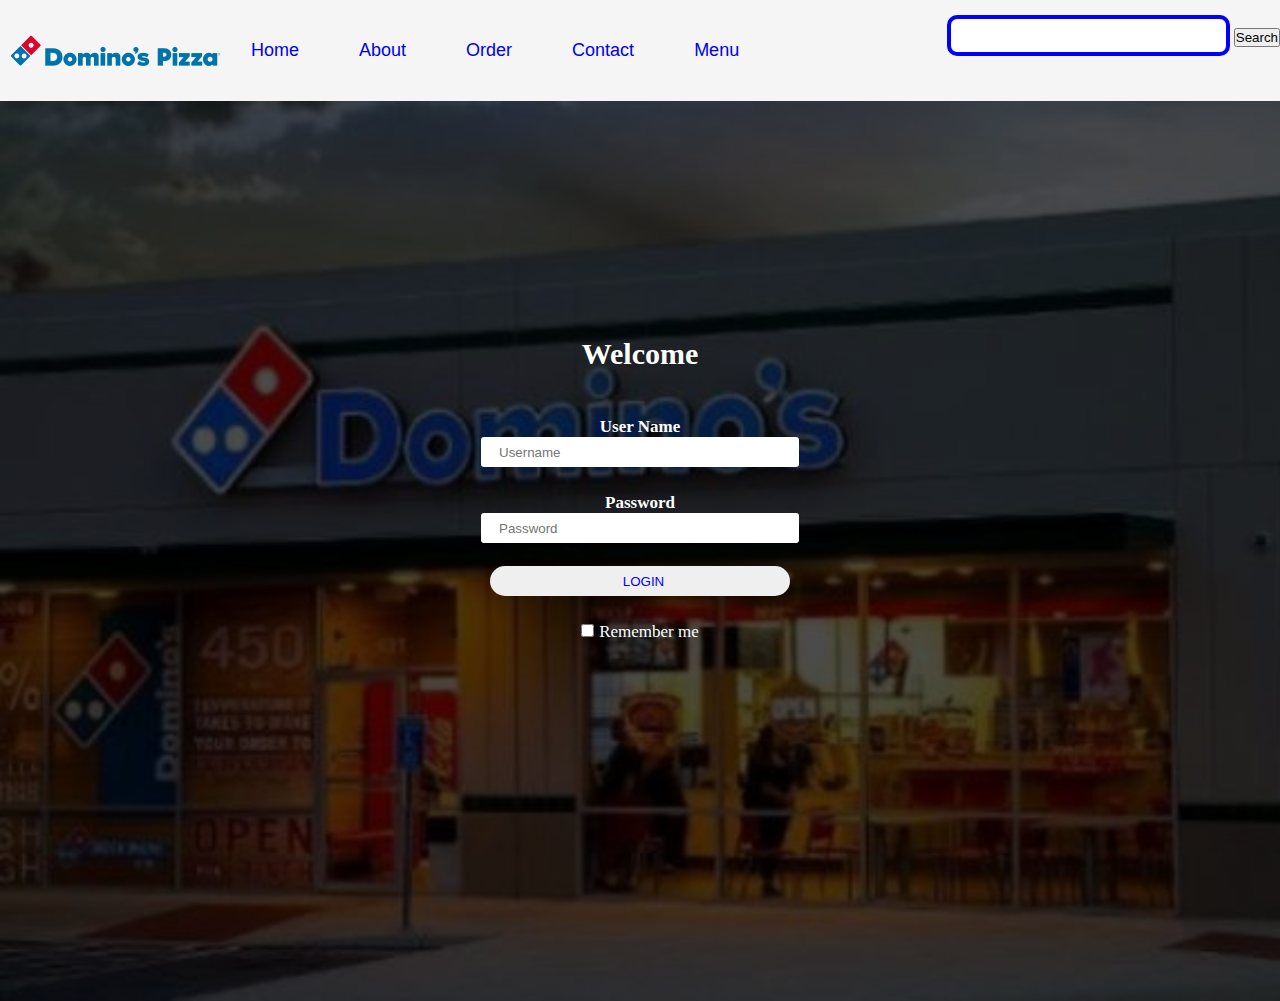
<file: index.html>
<!DOCTYPE html>
<html lang="en">
<head>
    <meta charset="UTF-8">
    <meta http-equiv="X-UA-Compatible" content="IE=edge">
    <meta name="viewport" content="width=device-width, initial-scale=1.0">
    
    <link rel="stylesheet" href="CSS/style.css">
    <title>Dominos</title>
    </head>
    <body></body>
    <nav class="navbar background">
        <ul class="nav-list">
            <div class="logo"><img src="image/logo.jpg" alt="logo"></div>
           
            <li><a href="#home">Home</a></li>
            <li><a href="#about">About</a></li>
            <li><a href="order.html">Order</a></li>
            <li><a href="#contact">Contact</a></li>
            <li><a href="menu.html">Menu</a></li>

        
        </ul>
        <div class="rightNav">
            <input type="text" name="Search" id="Search">
            <button class="btn btn-pg">Search</button>
        </div>
    </nav>

    <section class="background firstSection">
        <div class="box-main">
        <div class="form">
            <h2>Welcome</h2><br>      
            <form  action="login" >    
                <label><b>User Name

                </b>    
                </label>    
                <input type="text" name="Uname" id="Uname" placeholder="Username">    
                <br><br>    
                <label><b>Password   

                </b>    
                </label>    
                <input type="Password" name="Pass" id="Pass" placeholder="Password">    
                <br><br>    
                <input type="button" name="log" id="log" value="LOGIN">       
                <br><br>    
                <input type="checkbox" id="check">    
                <span>Remember me</span>    
                <br><br>    
       
            </form>     
        </div>
        </div>
    </section>
</head>   
</body>
<script src="main.js"></script>
</html>
</file>
<file: CSS/style.css>
*{
    margin: 0;
    padding: 0;
}

.logo{
    display: flex;
    justify-content: center;
    align-items: center;
}

.logo image{
    width: 30%;
    border: 3px rgb(167, 47, 47);
    border-radius: 50px;
}

.navbar{
    display:flex;
    position: sticky;
}

.nav-list{
    width: 100%;
    background-color:whitesmoke;
    display: flex;
    align-items: right;
    padding: 10px;
    font-family:'Times New Roman', Times, serif;
    font: 100;
    border: 15px;


}
.nav-list li{
    list-style: none;
    padding: 30px 30px;
    text-align:center;
    font-family:'Gill Sans', 'Gill Sans MT', Calibri, 'Trebuchet MS', sans-serif;

}
 .nav-list li a{
     text-decoration: none;
     font-size: medium;
     text-align: right;
     font-size: large;
 }
 .nav-list li a:hover{
    text-decoration: none;
    color: blue;
        

 }
 
 .rightNav{
     width:50%;
     text-align: right;
     background-color:whitesmoke;
     position: sticky;
 }

 #Search{
     padding: 5px;
     font-size: 20px;
     border: 4px solid blue;
     border-radius: 10px;
     margin-top: 15px;
 }

 .background{
     background: rgba(0,0,0, 0.7)url('../image/bd-img.jpg');
     background-size: cover;
     background-blend-mode: darken;
 }
 .box-main{
     height: 80%;
     display: flex;
     justify-content: center;
     align-items: center;
     color: darkblue;
     font-family: Georgia, 'Times New Roman', Times, serif;
     max-width: 50%;
     margin: auto;
     padding: 30px 30px;
     
    

 }

 .firstSection{
    height: 100vh;
}

 .form{
     display: flex;
     justify-content: center;
     align-items: center;
     color: white;
     font-family: Georgia, 'Times New Roman', Times, serif;
     text-align: center;
     font-size: 20px;
     width:50%;
     flex-direction: column;

 }


 .login{  
    width: 382px;  
    overflow: hidden;  
    margin: auto;  
    margin: 20 0 0 450px;  
    padding: 80px;  
    background: #23463f;  
    border-radius: 15px ;  
      
}  
h2{  
    text-align: center;  
    color:white;  
    padding: 20px;  
}  
label{  
    color: white;  
    font-size: 17px;  
}  
#Uname{  
    width: 300px;  
    height: 30px;  
    border: none;  
    border-radius: 3px;  
    padding-left: 18px; 
   
}  
#Pass{  
    width: 300px;  
    height: 30px;  
    border: none;  
    border-radius: 3px;  
    padding-left: 18px; 
    
}  
#log{  
    width: 300px;  
    height: 30px;  
    border: none;  
    border-radius: 17px;  
    padding-left: 7px;  
    color: blue;  
  
  
}  
span{  
    color: white;  
    font-size: 17px;  
}
</file>
